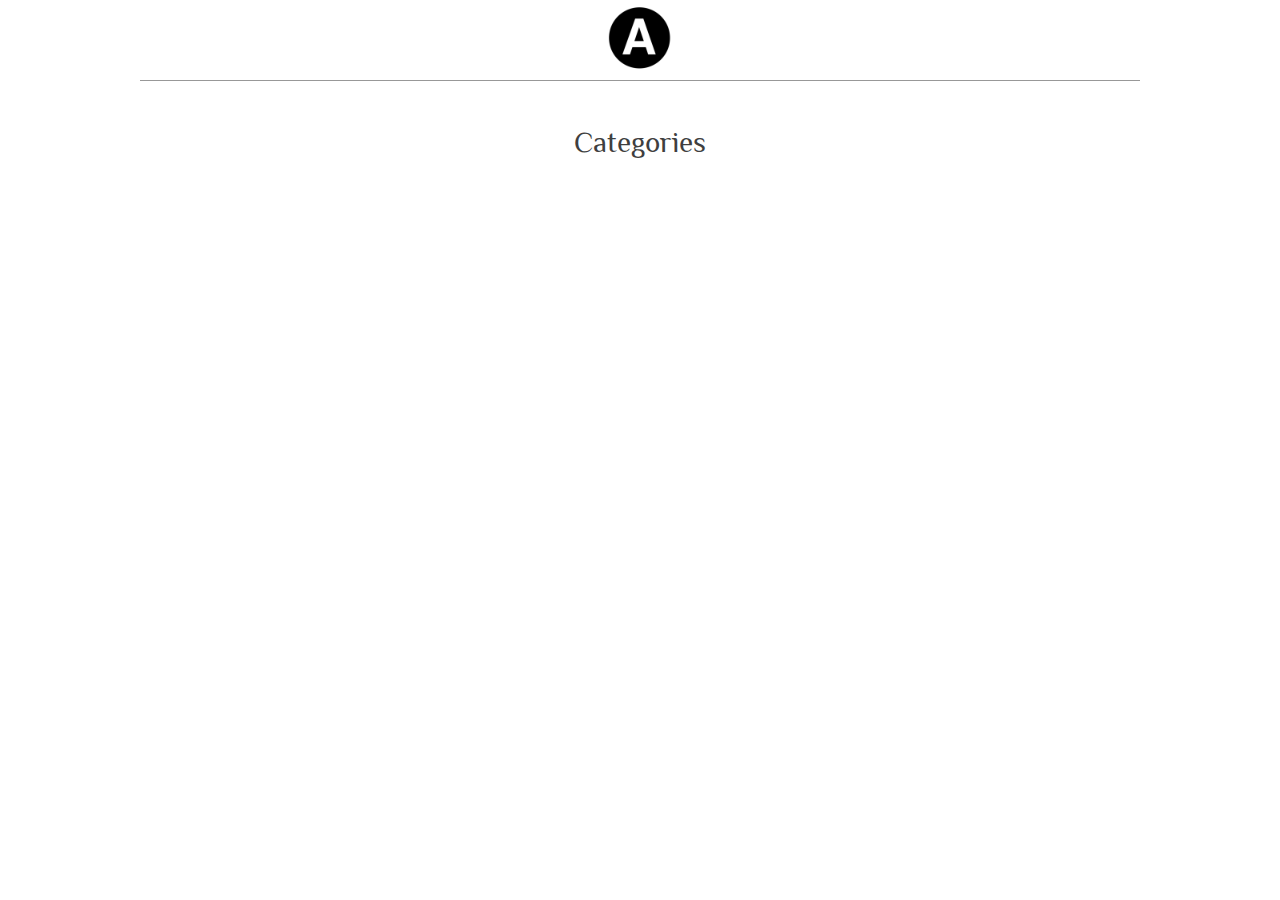
<file: categories/index.html>
<!doctype html>
<html lang="en">
  <head>    
    <title>ALEXFINN - Categories</title>
    <meta name="viewport" content="width=device-width, initial-scale=1">
    <meta content="text/html; charset=UTF-8" http-equiv="Content-Type">

    
    <link href="/css/milk.min.css" rel="stylesheet">
    <link href="/css/milk-responsive.min.css" rel="stylesheet">     
    <link href="/css/style.css" rel="stylesheet" type="text/css" media="all">
    <link href="/css/fonts.css" rel="stylesheet" type="text/css" media="all">
    <link rel="shortcut icon" href="/images/alexfinn.ico"> 
    <link rel="apple-touch-icon" href="">
    <link rel="canonical" href="http://replace-this-with-your-hugo-site.com/categories/">

    
    <link href="/rss.xml" type="application/atom+xml" rel="alternate" title="My New Hugo Site">    

  </head>
  <body>    
    <div class="navbar navbar-fixed-top">        
  <div id="navbar-inner">
          <div id="logo">
            <a href="http://ru.alexfinn.eu"><img src="/images/letter-a.png" width="100px"></img></a>
          </div>
  </div>
</div>

<div class="container">
  <div class="content">
    <div class="row-fluid">
      <div class="span12">
        <div class="posts">
      


	<section id="main">
	  <div>
	   <h1 id="title">Categories</h1>
	   <ul>
	   
	    
	   </ul>
	  </div>
	</section>
</file>
<file: css/style.css>
body {
  font-size: 16px; 
}

/* Custom container */

.container-narrow {
  margin: 0 auto;
  max-width: 700px; }

.container-narrow > hr {
  margin: 30px 0; }

.navbar .nav {
  float: right; }

figure.full img {
  width: 100%;
  max-width: 100%;
  height: auto;  
}

figure.medium
{
    width:400px;
    margin-top:30px;
    margin-bottom:30px;            
    margin-left: auto;
    margin-right: auto;    
}

figure.large
{
    width:500px;
    margin-top:30px;
    margin-bottom:30px;            
    margin-left: auto;
    margin-right: auto;    
}

figure.large img {
    width:500px; 
    height: auto;
}

figcaption
{
    font-family: "Helvetica Neue", Helvetica, Arial, "Lucida Grande", sans-serif;
    background-color: #EFEFEF;    
    font-size: 90%;        
    margin-left: 1%;
    padding-left: 4%;
    padding-right: 4%;
    text-align: justify;
    display: block;
}

footer { 
 position: relative;
 z-index: 10; 
 line-height: normal;
 margin-top: 10px; 
 font-size: 0.6em;
 text-transform: uppercase;
 font-family: 'Liberation Sans', Helvetica, sans-serif; 
 padding-top: 2em; 
 text-align: center;
}

.content h1 {
  font-family: Philosopher, serif;
  color: #3F3F3F;
  font-size: 1.8em;
  text-align: center; 
  margin-bottom: 40px;
}

#logo {
  width: 80px;
  margin: auto;
}

#logo a {
  border: none;
}

#navbar-inner {
  min-height: 40px;
  padding-left: 10px;
  padding-right: 10px;
  background-color: white;
  margin: auto;
  max-width: 980px;
  border-bottom: 1px solid #989898;
}

.container {  
  margin: 0 auto;
  max-width: 960px;
  margin-top: 5%;
}

.row-fluid .span12 ul .posts {
  margin: 0 0 10px 0;
}

.posts {
  text-align: center;
  padding-top: 5%;
}

.posts li {  
  line-height: 90%;
  list-style: none;
}
.posts li p {
  margin-bottom: 25px;
}

.posts span {
  float: right;
  text-transform: uppercase;
  font-size: 0.70em;
  color: #777777;
}

.post {
  margin: auto;
  padding-bottom: 20px;
  background: #fff;
  border-bottom: 1px solid #d5d5d5;
  max-width: 700px;
}

.post h2 {
  font-size: 25px;
  line-height: 50px;
  margin: 25px 0;
}

p {
  line-height: 25px;
  margin: 0 0 20px;
}

.post .content {
  text-align: left;
  margin-top: 3em;
  font-family: "Liberation Serif", "Palatino Linotype", Georgia, serif;
  font-size: 18px;
}

.post .content li {
  line-height: 150%;
  list-style: square;
}

.post .content ol {
  margin-bottom: 25px;
}

.post-header {
  padding: 20px 40px 20px 40px;
  text-align: center;
}

.post-header h1 {
  font-size: 1.8em;
  color: #444;
  font-family: Philosopher;
  margin-bottom: 10px;
}

.post-header a {
    color: headings-color;
    font-size: 1em;
    color: #444;
}

.post-header a:hover {
  text-decoration: none;
  border:none;
}

.post-time {
  margin-top: 3px;
  font-family: Philosopher;
}

.post-after {
  padding-left: 40px;
  margin-bottom: 12px;
}

.post-after ul {
  clearfix()
  margin: 0;
  padding-left: 0;
  list-style: none;
}

.post-after ul li {
  float: left;
  margin-right: 20px;
}

.post-after ul li a {
  display: block;
}

.tags a {
  color: #505050;
  margin-right: 12px;
  font-size: 0.6em;
  padding: 5px 8px 2px 8px;
  text-decoration: none;
  text-transform: uppercase;
  transition: 300ms background ease;
  display: inline-block;
  margin-bottom: 8px;
  border-bottom: 3px solid #fa5305;
  font-family: 'Liberation Sans', Helvetica, 'Helvetica Neue', sans-serif;
}

.tags a:hover {
  color: #fff;
  background-color: #fa5305;
  border-bottom: 3px solid #fa5305;
  text-decoration: none;
}

.one-post a, p a {
  border-bottom: 1px solid #fa5305;
  color: #505050;
  padding-bottom: 2px;
  text-decoration: none;
}

a:hover {
  text-decoration: none;
  border-bottom: 3px solid #fa5305;
}

blockquote {
  padding: 0 0 0 15px;
  margin: 0 0 20px;
  border-left: 5px solid #fa5305;
  font-family: Philosopher;
  font-size: 18px;
}

.tag-list {
  font-family: Philosopher;
  max-width: 700px;
  margin: auto;
}

.tag-list h1 {
  max-width: 300px;
  margin: auto;
  padding-bottom: 2em;
}

.one-post {
  padding-bottom: 30px;
}

#pagination {
  margin-top: 1.5em;
}

#pagination a {
  margin-top: 20px;
  padding: 7px 20px 3px 20px;
  width: 115px;
  color: #646464;
  text-transform: uppercase;
  text-decoration: none;
  font-size: 15px;
  font-family: 'Liberation Sans', Helvetica, sans-serif;
  border-bottom: 4px solid #646464;
}

#pagination a:hover {
  color: #fff;
  background-color: #646464;
  border-bottom: 4px solid #646464;
  text-decoration: none;
}

pre code {
  display: block;
  font-size: 14px;
}

.code {
  font-family: 'Liberation Mono', Monaco, Consolas;
  display: block;
}

code, pre {
    font-family: 'Liberation Mono', Monaco, Consolas;
    font-size: 14px;
}
</file>
<file: css/fonts.css>
/* Generated by Font Squirrel (http://www.fontsquirrel.com) on July 21, 2013 */
@import url(http://fonts.googleapis.com/css?family=Philosopher:400,700&subset=latin,cyrillic);
</file>
<file: css/milk.min.css>
article,aside,details,figcaption,figure,footer,header,hgroup,nav,section{display:block}audio,canvas,video{display:inline-block;*display:inline;*zoom:1}audio:not([controls]){display:none}html{font-size:100%;-webkit-text-size-adjust:100%;-ms-text-size-adjust:100%}a:focus{outline:thin dotted #333;outline:5px auto -webkit-focus-ring-color;outline-offset:-2px}a:hover,a:active{outline:0}sub,sup{position:relative;font-size:75%;line-height:0;vertical-align:baseline}sup{top:-0.5em}sub{bottom:-0.25em}img{max-width:100%;width:auto\9;height:auto;vertical-align:middle;border:0;-ms-interpolation-mode:bicubic}#map_canvas img{max-width:none}button,input,select,textarea{margin:0;font-size:100%;vertical-align:middle}button,input{*overflow:visible;line-height:normal}button::-moz-focus-inner,input::-moz-focus-inner{padding:0;border:0}button,input[type="button"],input[type="reset"],input[type="submit"]{cursor:pointer;-webkit-appearance:button}input[type="search"]{-webkit-box-sizing:content-box;-moz-box-sizing:content-box;box-sizing:content-box;-webkit-appearance:textfield}input[type="search"]::-webkit-search-decoration,input[type="search"]::-webkit-search-cancel-button{-webkit-appearance:none}textarea{overflow:auto;vertical-align:top}.clearfix{*zoom:1}.clearfix:before,.clearfix:after{display:table;content:"";line-height:0}.clearfix:after{clear:both}.hide-text{font:0/0 a;color:transparent;text-shadow:none;background-color:transparent;border:0}.input-block-level{display:block;width:100%;min-height:30px;-webkit-box-sizing:border-box;-moz-box-sizing:border-box;box-sizing:border-box}body{margin:0;font-family:"Segoe UI",Tahoma,Arial,Helvetica,sans-serif;font-size:14px;line-height:20px;color:#333;background-color:#fff}a{color:#0072c6;text-decoration:none}a:hover{color:#00467a;text-decoration:underline}.row{margin-left:-20px;*zoom:1}.row:before,.row:after{display:table;content:"";line-height:0}.row:after{clear:both}[class*="span"]{float:left;min-height:1px;margin-left:20px}.container,.navbar-static-top .container,.navbar-fixed-top .container,.navbar-fixed-bottom .container{width:940px}.span12{width:940px}.span11{width:860px}.span10{width:780px}.span9{width:700px}.span8{width:620px}.span7{width:540px}.span6{width:460px}.span5{width:380px}.span4{width:300px}.span3{width:220px}.span2{width:140px}.span1{width:60px}.offset12{margin-left:980px}.offset11{margin-left:900px}.offset10{margin-left:820px}.offset9{margin-left:740px}.offset8{margin-left:660px}.offset7{margin-left:580px}.offset6{margin-left:500px}.offset5{margin-left:420px}.offset4{margin-left:340px}.offset3{margin-left:260px}.offset2{margin-left:180px}.offset1{margin-left:100px}.row-fluid{width:100%;*zoom:1}.row-fluid:before,.row-fluid:after{display:table;content:"";line-height:0}.row-fluid:after{clear:both}.row-fluid [class*="span"]{display:block;width:100%;min-height:30px;-webkit-box-sizing:border-box;-moz-box-sizing:border-box;box-sizing:border-box;float:left;margin-left:2.127659574%;*margin-left:2.074468085%}.row-fluid [class*="span"]:first-child{margin-left:0}.row-fluid .span12{width:100%;*width:99.946808511%}.row-fluid .span11{width:91.489361702%;*width:91.436170213%}.row-fluid .span10{width:82.978723404%;*width:82.925531915%}.row-fluid .span9{width:74.468085106%;*width:74.414893617%}.row-fluid .span8{width:65.957446809%;*width:65.904255319%}.row-fluid .span7{width:57.446808511%;*width:57.393617021%}.row-fluid .span6{width:48.936170213%;*width:48.882978723%}.row-fluid .span5{width:40.425531915%;*width:40.372340426%}.row-fluid .span4{width:31.914893617%;*width:31.861702128%}.row-fluid .span3{width:23.404255319%;*width:23.35106383%}.row-fluid .span2{width:14.893617021%;*width:14.840425532%}.row-fluid .span1{width:6.382978723%;*width:6.329787234%}.row-fluid .offset12{margin-left:104.255319149%;*margin-left:104.14893617%}.row-fluid .offset12:first-child{margin-left:102.127659574%;*margin-left:102.021276596%}.row-fluid .offset11{margin-left:95.744680851%;*margin-left:95.638297872%}.row-fluid .offset11:first-child{margin-left:93.617021277%;*margin-left:93.510638298%}.row-fluid .offset10{margin-left:87.234042553%;*margin-left:87.127659574%}.row-fluid .offset10:first-child{margin-left:85.106382979%;*margin-left:85%}.row-fluid .offset9{margin-left:78.723404255%;*margin-left:78.617021277%}.row-fluid .offset9:first-child{margin-left:76.595744681%;*margin-left:76.489361702%}.row-fluid .offset8{margin-left:70.212765957%;*margin-left:70.106382979%}.row-fluid .offset8:first-child{margin-left:68.085106383%;*margin-left:67.978723404%}.row-fluid .offset7{margin-left:61.70212766%;*margin-left:61.595744681%}.row-fluid .offset7:first-child{margin-left:59.574468085%;*margin-left:59.468085106%}.row-fluid .offset6{margin-left:53.191489362%;*margin-left:53.085106383%}.row-fluid .offset6:first-child{margin-left:51.063829787%;*margin-left:50.957446809%}.row-fluid .offset5{margin-left:44.680851064%;*margin-left:44.574468085%}.row-fluid .offset5:first-child{margin-left:42.553191489%;*margin-left:42.446808511%}.row-fluid .offset4{margin-left:36.170212766%;*margin-left:36.063829787%}.row-fluid .offset4:first-child{margin-left:34.042553191%;*margin-left:33.936170213%}.row-fluid .offset3{margin-left:27.659574468%;*margin-left:27.553191489%}.row-fluid .offset3:first-child{margin-left:25.531914894%;*margin-left:25.425531915%}.row-fluid .offset2{margin-left:19.14893617%;*margin-left:19.042553191%}.row-fluid .offset2:first-child{margin-left:17.021276596%;*margin-left:16.914893617%}.row-fluid .offset1{margin-left:10.638297872%;*margin-left:10.531914894%}.row-fluid .offset1:first-child{margin-left:8.510638298%;*margin-left:8.404255319%}[class*="span"].hide,.row-fluid [class*="span"].hide{display:none}[class*="span"].pull-right,.row-fluid [class*="span"].pull-right{float:right}.container{margin-right:auto;margin-left:auto;*zoom:1}.container:before,.container:after{display:table;content:"";line-height:0}.container:after{clear:both}.container-fluid{padding-right:20px;padding-left:20px;*zoom:1}.container-fluid:before,.container-fluid:after{display:table;content:"";line-height:0}.container-fluid:after{clear:both}p{margin:0 0 10px}.lead{margin-bottom:20px;font-size:21px;font-weight:200;line-height:30px}small{font-size:85%}strong{font-weight:bold}em{font-style:italic}cite{font-style:normal}h1,h2,h3,h4,h5,h6{margin:10px 0;font-family:inherit;font-weight:normal;line-height:1;color:inherit;text-rendering:optimizelegibility}h1 small,h2 small,h3 small,h4 small,h5 small,h6 small{font-weight:normal;line-height:1;color:#999}h1{font-size:36px;line-height:40px;font-weight:100}h2{font-size:30px;line-height:40px;font-weight:100}h3{font-size:24px;line-height:40px;font-weight:100}h4{font-size:18px;line-height:20px}h5{font-size:14px;line-height:20px}h6{font-size:12px;line-height:20px}h1 small{font-size:24px}h2 small{font-size:18px}h3 small{font-size:14px}h4 small{font-size:14px}.page-header{background-color:#eee;padding:20px;padding-bottom:9px;margin:20px -19px 30px 0}.page-header.accent{background-color:#0072c6;color:white}ul{list-style:square}ul,ol{padding:0;margin:0 0 10px 25px}ul ul,ul ol,ol ol,ol ul{margin-bottom:0}li{line-height:20px}ul.unstyled,ol.unstyled{margin-left:0;list-style:none}dl{margin-bottom:20px}dt,dd{line-height:20px}dt{font-weight:bold}dd{margin-left:10px}.dl-horizontal{*zoom:1}.dl-horizontal:before,.dl-horizontal:after{display:table;content:"";line-height:0}.dl-horizontal:after{clear:both}.dl-horizontal dt{float:left;width:160px;clear:left;text-align:right;overflow:hidden;text-overflow:ellipsis;white-space:nowrap}.dl-horizontal dd{margin-left:180px}hr{margin:20px 0;border:0;border-top:1px solid #eee;border-bottom:1px solid #fff}abbr[title]{cursor:help;border-bottom:1px dotted #999}abbr.initialism{font-size:90%;text-transform:uppercase}blockquote{padding:0 0 0 15px;margin:0 0 20px;border-left:5px solid #eee}blockquote p{margin-bottom:0;font-size:16px;font-weight:300;line-height:25px}blockquote small{display:block;line-height:20px;color:#999}blockquote small:before{content:'\2014 \00A0'}blockquote.pull-right{float:right;padding-right:15px;padding-left:0;border-right:5px solid #eee;border-left:0}blockquote.pull-right p,blockquote.pull-right small{text-align:right}blockquote.pull-right small:before{content:''}blockquote.pull-right small:after{content:'\00A0 \2014'}q:before,q:after,blockquote:before,blockquote:after{content:""}address{display:block;margin-bottom:20px;font-style:normal;line-height:20px}code,pre{padding:0 3px 2px;font-family:Monaco,Menlo,"Courier New",monospace;font-size:12px;color:#333}code{padding:2px 4px;color:#333}pre{display:block;padding:9.5px;margin:0 0 10px;font-size:13px;line-height:20px;word-break:break-all;word-wrap:break-word;white-space:pre;white-space:pre-wrap;background-color:transparent;border:1px solid #ccc;border:1px solid rgba(0,0,0,0.15)}pre code{padding:0;color:inherit;background-color:transparent;border:0}.pre-scrollable{max-height:340px;overflow-y:scroll}table{max-width:100%;background-color:transparent;border-collapse:collapse;border-spacing:0}.table{width:100%;margin-bottom:20px;font-size:85%;border-bottom:1px solid #7f7f7f}.table th,.table td{padding:8px;line-height:20px;text-align:left;vertical-align:top;border-top:1px solid #ddd}.table th{font-weight:bold}.table thead th{vertical-align:bottom;text-transform:uppercase;color:#7f7f7f;border-bottom:3px solid #535353}.table caption+thead tr:first-child th,.table caption+thead tr:first-child td,.table colgroup+thead tr:first-child th,.table colgroup+thead tr:first-child td,.table thead:first-child tr:first-child th,.table thead:first-child tr:first-child td{border-top:0}.table tbody+tbody{border-top:2px solid #ddd}.table-condensed th,.table-condensed td{padding:4px 5px}.table-bordered{border:1px solid;border-collapse:separate;*border-collapse:collapse;border-left:0;border-top-color:#ddd;border-left-color:#ddd;border-right-color:#ddd}.table-bordered th,.table-bordered td{border-left:1px solid #ddd}.table-bordered caption+thead tr:first-child th,.table-bordered caption+tbody tr:first-child th,.table-bordered caption+tbody tr:first-child td,.table-bordered colgroup+thead tr:first-child th,.table-bordered colgroup+tbody tr:first-child th,.table-bordered colgroup+tbody tr:first-child td,.table-bordered thead:first-child tr:first-child th,.table-bordered tbody:first-child tr:first-child th,.table-bordered tbody:first-child tr:first-child td{border-top:0}.table-striped tbody tr:nth-child(odd) td,.table-striped tbody tr:nth-child(odd) th{background-color:#f9f9f9}.table-hover tbody tr:hover td,.table-hover tbody tr:hover th{background-color:#f5f5f5}table [class*=span],.row-fluid table [class*=span]{display:table-cell;float:none;margin-left:0}.table .span1{float:none;width:44px;margin-left:0}.table .span2{float:none;width:124px;margin-left:0}.table .span3{float:none;width:204px;margin-left:0}.table .span4{float:none;width:284px;margin-left:0}.table .span5{float:none;width:364px;margin-left:0}.table .span6{float:none;width:444px;margin-left:0}.table .span7{float:none;width:524px;margin-left:0}.table .span8{float:none;width:604px;margin-left:0}.table .span9{float:none;width:684px;margin-left:0}.table .span10{float:none;width:764px;margin-left:0}.table .span11{float:none;width:844px;margin-left:0}.table .span12{float:none;width:924px;margin-left:0}.table .span13{float:none;width:1004px;margin-left:0}.table .span14{float:none;width:1084px;margin-left:0}.table .span15{float:none;width:1164px;margin-left:0}.table .span16{float:none;width:1244px;margin-left:0}.table .span17{float:none;width:1324px;margin-left:0}.table .span18{float:none;width:1404px;margin-left:0}.table .span19{float:none;width:1484px;margin-left:0}.table .span20{float:none;width:1564px;margin-left:0}.table .span21{float:none;width:1644px;margin-left:0}.table .span22{float:none;width:1724px;margin-left:0}.table .span23{float:none;width:1804px;margin-left:0}.table .span24{float:none;width:1884px;margin-left:0}form{margin:0 0 20px}fieldset{padding:0;margin:0;border:0}legend{display:block;width:100%;padding:0;margin-bottom:10px;font-size:21px;line-height:40px;color:#000;border:0;font-weight:100}legend small{font-size:15px;color:#999}label,input,button,select,textarea{font-size:14px;font-weight:normal;line-height:20px}input,button,select,textarea{font-family:"Segoe UI",Tahoma,Arial,Helvetica,sans-serif}label{display:block;margin-bottom:5px}select,textarea,input[type="text"],input[type="password"],input[type="datetime"],input[type="datetime-local"],input[type="date"],input[type="month"],input[type="time"],input[type="week"],input[type="number"],input[type="email"],input[type="url"],input[type="search"],input[type="tel"],input[type="color"],.uneditable-input{display:inline-block;height:20px;padding:4px 8px;margin-bottom:9px;font-size:14px;line-height:20px;color:#555}input,textarea,.uneditable-input{width:202px}textarea{height:auto}textarea,input[type="text"],input[type="password"],input[type="datetime"],input[type="datetime-local"],input[type="date"],input[type="month"],input[type="time"],input[type="week"],input[type="number"],input[type="email"],input[type="url"],input[type="search"],input[type="tel"],input[type="color"],.uneditable-input{background-color:#fff;border:1px solid #ccc;-webkit-transition:border linear .2s;-moz-transition:border linear .2s;-o-transition:border linear .2s;transition:border linear .2s}textarea:hover,input[type="text"]:hover,input[type="password"]:hover,input[type="datetime"]:hover,input[type="datetime-local"]:hover,input[type="date"]:hover,input[type="month"]:hover,input[type="time"]:hover,input[type="week"]:hover,input[type="number"]:hover,input[type="email"]:hover,input[type="url"]:hover,input[type="search"]:hover,input[type="tel"]:hover,input[type="color"]:hover,.uneditable-input:hover{border-color:#8f8f8f}textarea:focus,input[type="text"]:focus,input[type="password"]:focus,input[type="datetime"]:focus,input[type="datetime-local"]:focus,input[type="date"]:focus,input[type="month"]:focus,input[type="time"]:focus,input[type="week"]:focus,input[type="number"]:focus,input[type="email"]:focus,input[type="url"]:focus,input[type="search"]:focus,input[type="tel"]:focus,input[type="color"]:focus,.uneditable-input:focus{border-color:#5c5c5c;outline:0;outline:thin dotted \9}input[type="radio"],input[type="checkbox"]{margin:4px 0 0;*margin-top:0;margin-top:1px \9;line-height:normal;cursor:pointer}input[type="file"],input[type="image"],input[type="submit"],input[type="reset"],input[type="button"],input[type="radio"],input[type="checkbox"]{width:auto}select,input[type="file"]{height:30px;*margin-top:4px;line-height:30px}select{width:220px;border:1px solid #ccc;background-color:#fff;padding:0 0 0 8px}select[multiple],select[size]{height:auto;padding:0}select:hover{border-color:#8f8f8f}select:focus{border-color:#5c5c5c;outline:thin dotted #333;outline:5px auto -webkit-focus-ring-color;outline-offset:-2px}input[type="file"]:focus,input[type="radio"]:focus,input[type="checkbox"]:focus{outline:thin dotted #333;outline:5px auto -webkit-focus-ring-color;outline-offset:-2px}.uneditable-input,.uneditable-textarea{color:#999;background-color:#fcfcfc;border-color:#ccc;cursor:not-allowed}.uneditable-input:hover,.uneditable-textarea:hover,.uneditable-input:focus,.uneditable-textarea:focus{border-color:#ccc}.uneditable-input{overflow:hidden;white-space:nowrap}.uneditable-textarea{width:auto;height:auto}input:-moz-placeholder,textarea:-moz-placeholder{color:#999}input:-ms-input-placeholder,textarea:-ms-input-placeholder{color:#999}input::-webkit-input-placeholder,textarea::-webkit-input-placeholder{color:#999}.radio,.checkbox{min-height:18px;padding-left:18px}.radio input[type="radio"],.checkbox input[type="checkbox"]{float:left;margin-left:-18px}.radio.custom input[type="radio"],.checkbox.custom input[type="checkbox"]{opacity:0}.radio.custom span.radio-label,.checkbox.custom span.checkbox-label{background-image:url(../images/controls.png),url(../images/controls.png),url(../images/controls.png);background-repeat:no-repeat;padding-left:21px;margin-left:-21px}.checkbox.custom input[type="checkbox"]+span.checkbox-label{background-position:left -37px}.checkbox.custom input[type="checkbox"]:checked+span.checkbox-label{background-position:left 39px,left -113px,left -37px}.checkbox.custom input[type="checkbox"][disabled]+span.checkbox-label{background-position:left -75px}.checkbox.custom input[type="checkbox"][disabled]:checked+span.checkbox-label{background-position:left 39px,left -132px,left -75px}.radio.custom input[type="radio"]+span.radio-label{background-position:left -227px}.radio.custom input[type="radio"]:checked+span.radio-label{background-position:left 39px,left -303px,left -227px}.radio.custom input[type="radio"][disabled]+span.radio-label{background-position:left -265px}.radio.custom input[type="radio"][disabled]:checked+span.radio-label{background-position:left 39px,left -322px,left -265px}.controls>.radio:first-child,.controls>.checkbox:first-child{padding-top:5px}.radio.inline,.checkbox.inline{display:inline-block;padding-top:5px;margin-bottom:0;vertical-align:middle}.radio.inline+.radio.inline,.checkbox.inline+.checkbox.inline{margin-left:10px}.input-mini{width:60px}.input-small{width:90px}.input-medium{width:150px}.input-large{width:210px}.input-xlarge{width:270px}.input-xxlarge{width:530px}input[class*="span"],select[class*="span"],textarea[class*="span"],.uneditable-input[class*="span"],.row-fluid input[class*="span"],.row-fluid select[class*="span"],.row-fluid textarea[class*="span"],.row-fluid .uneditable-input[class*="span"]{float:none;margin-left:0}.input-append input[class*="span"],.input-append .uneditable-input[class*="span"],.row-fluid input[class*="span"],.row-fluid select[class*="span"],.row-fluid textarea[class*="span"],.row-fluid .uneditable-input[class*="span"],.row-fluid .input-append [class*="span"]{display:inline-block}input,textarea,.uneditable-input{margin-left:0}.controls-row [class*="span"]+[class*="span"]{margin-left:20px}input.span12, textarea.span12, .uneditable-input.span12{width:922px}select.span12, select.span12{width:930px;-webkit-box-sizing:content-box;-moz-box-sizing:content-box;box-sizing:content-box}input.span11, textarea.span11, .uneditable-input.span11{width:842px}select.span11, select.span11{width:850px;-webkit-box-sizing:content-box;-moz-box-sizing:content-box;box-sizing:content-box}input.span10, textarea.span10, .uneditable-input.span10{width:762px}select.span10, select.span10{width:770px;-webkit-box-sizing:content-box;-moz-box-sizing:content-box;box-sizing:content-box}input.span9, textarea.span9, .uneditable-input.span9{width:682px}select.span9, select.span9{width:690px;-webkit-box-sizing:content-box;-moz-box-sizing:content-box;box-sizing:content-box}input.span8, textarea.span8, .uneditable-input.span8{width:602px}select.span8, select.span8{width:610px;-webkit-box-sizing:content-box;-moz-box-sizing:content-box;box-sizing:content-box}input.span7, textarea.span7, .uneditable-input.span7{width:522px}select.span7, select.span7{width:530px;-webkit-box-sizing:content-box;-moz-box-sizing:content-box;box-sizing:content-box}input.span6, textarea.span6, .uneditable-input.span6{width:442px}select.span6, select.span6{width:450px;-webkit-box-sizing:content-box;-moz-box-sizing:content-box;box-sizing:content-box}input.span5, textarea.span5, .uneditable-input.span5{width:362px}select.span5, select.span5{width:370px;-webkit-box-sizing:content-box;-moz-box-sizing:content-box;box-sizing:content-box}input.span4, textarea.span4, .uneditable-input.span4{width:282px}select.span4, select.span4{width:290px;-webkit-box-sizing:content-box;-moz-box-sizing:content-box;box-sizing:content-box}input.span3, textarea.span3, .uneditable-input.span3{width:202px}select.span3, select.span3{width:210px;-webkit-box-sizing:content-box;-moz-box-sizing:content-box;box-sizing:content-box}input.span2, textarea.span2, .uneditable-input.span2{width:122px}select.span2, select.span2{width:130px;-webkit-box-sizing:content-box;-moz-box-sizing:content-box;box-sizing:content-box}input.span1, textarea.span1, .uneditable-input.span1{width:42px}select.span1, select.span1{width:50px;-webkit-box-sizing:content-box;-moz-box-sizing:content-box;box-sizing:content-box}.controls-row{*zoom:1}.controls-row:before,.controls-row:after{display:table;content:"";line-height:0}.controls-row:after{clear:both}.controls-row [class*="span"]{float:left}input[disabled],select[disabled],textarea[disabled],input[readonly],select[readonly],textarea[readonly]{cursor:not-allowed;background-color:#eee}input[disabled]:hover,select[disabled]:hover,textarea[disabled]:hover,input[readonly]:hover,select[readonly]:hover,textarea[readonly]:hover,input[disabled]:focus,select[disabled]:focus,textarea[disabled]:focus,input[readonly]:focus,select[readonly]:focus,textarea[readonly]:focus{border-color:#ccc}input[type="radio"][disabled],input[type="checkbox"][disabled],input[type="radio"][readonly],input[type="checkbox"][readonly]{background-color:transparent}.control-group.warning>label,.control-group.warning .help-block,.control-group.warning .help-inline{color:#c09853}.control-group.warning .checkbox,.control-group.warning .radio,.control-group.warning input,.control-group.warning select,.control-group.warning textarea{color:#c09853}.control-group.warning input,.control-group.warning select,.control-group.warning textarea{border-color:#c09853}.control-group.warning input:focus,.control-group.warning select:focus,.control-group.warning textarea:focus{border-color:#a47e3c}.control-group.warning .input-append .add-on{color:#c09853;border-color:#c09853}.control-group.error>label,.control-group.error .help-block,.control-group.error .help-inline{color:#b94a48}.control-group.error .checkbox,.control-group.error .radio,.control-group.error input,.control-group.error select,.control-group.error textarea{color:#b94a48}.control-group.error input,.control-group.error select,.control-group.error textarea{border-color:#b94a48}.control-group.error input:focus,.control-group.error select:focus,.control-group.error textarea:focus{border-color:#953b39}.control-group.error .input-append .add-on{color:#b94a48;border-color:#b94a48}.control-group.success>label,.control-group.success .help-block,.control-group.success .help-inline{color:#468847}.control-group.success .checkbox,.control-group.success .radio,.control-group.success input,.control-group.success select,.control-group.success textarea{color:#468847}.control-group.success input,.control-group.success select,.control-group.success textarea{border-color:#468847}.control-group.success input:focus,.control-group.success select:focus,.control-group.success textarea:focus{border-color:#356635}.control-group.success .input-append .add-on{color:#468847;border-color:#468847}.control-group.info>label,.control-group.info .help-block,.control-group.info .help-inline{color:#3a87ad}.control-group.info .checkbox,.control-group.info .radio,.control-group.info input,.control-group.info select,.control-group.info textarea{color:#3a87ad}.control-group.info input,.control-group.info select,.control-group.info textarea{border-color:#3a87ad}.control-group.info input:focus,.control-group.info select:focus,.control-group.info textarea:focus{border-color:#2d6987}.control-group.info .input-append .add-on{color:#3a87ad;border-color:#3a87ad}input:focus:required:invalid,textarea:focus:required:invalid,select:focus:required:invalid{color:#b94a48;border-color:#ee5f5b}input:focus:required:invalid:focus,textarea:focus:required:invalid:focus,select:focus:required:invalid:focus{border-color:#e9322d}.form-actions{padding:19px 20px 20px;margin-top:20px;margin-bottom:20px;background-color:#f5f5f5;border-top:1px solid #e5e5e5;*zoom:1}.form-actions:before,.form-actions:after{display:table;content:"";line-height:0}.form-actions:after{clear:both}.help-block,.help-inline{color:gray}.help-block{display:block;margin-bottom:10px}.help-inline{display:inline-block;*display:inline;*zoom:1;vertical-align:middle;padding-left:5px}.input-append{margin-bottom:5px;font-size:0;white-space:nowrap}.input-append input,.input-append select,.input-append .uneditable-input{position:relative;margin-bottom:0;*margin-left:0;font-size:14px;vertical-align:top}.input-append input:focus,.input-append select:focus,.input-append .uneditable-input:focus{z-index:2}.input-append input:hover+.add-on,.input-append select:hover+.add-on,.input-append .uneditable-input:hover+.add-on{border-color:#8f8f8f}.input-append input:focus+.add-on,.input-append select:focus+.add-on,.input-append .uneditable-input:focus+.add-on{border-color:#5c5c5c}.input-append .add-on{display:inline-block;width:auto;height:20px;min-width:16px;padding:4px 5px;font-size:14px;font-weight:normal;line-height:20px;text-align:center;border:1px solid #ccc;-webkit-transition:border linear .2s;-moz-transition:border linear .2s;-o-transition:border linear .2s;transition:border linear .2s}.input-append .add-on,.input-append .btn{vertical-align:top}.input-append .active{background-color:#a9dba9;border-color:#46a546}.input-append input,.input-append select,.input-append .uneditable-input{border-right:0 none}.input-append .add-on{background-color:#fff}.input-append .add-on,.input-append .btn{margin-left:-1px}.form-inline input,.form-horizontal input,.form-inline textarea,.form-horizontal textarea,.form-inline select,.form-horizontal select,.form-inline .help-inline,.form-horizontal .help-inline,.form-inline .uneditable-input,.form-horizontal .uneditable-input,.form-inline .input-append,.form-horizontal .input-append{display:inline-block;*display:inline;*zoom:1;margin-bottom:0;vertical-align:middle}.form-inline .hide,.form-horizontal .hide{display:none}.form-inline label,.form-inline .btn-group{display:inline-block}.form-inline .input-append{margin-bottom:0}.form-inline .radio,.form-inline .checkbox{padding-left:0;margin-bottom:0;vertical-align:middle}.form-inline .radio input[type="radio"],.form-inline .checkbox input[type="checkbox"]{float:left;margin-right:3px;margin-left:0}.control-group{margin-bottom:10px}legend+.control-group{margin-top:20px;-webkit-margin-top-collapse:separate}.form-horizontal .control-group{margin-bottom:20px;*zoom:1}.form-horizontal .control-group:before,.form-horizontal .control-group:after{display:table;content:"";line-height:0}.form-horizontal .control-group:after{clear:both}.form-horizontal .control-label{float:left;width:160px;padding-top:5px;text-align:right}.form-horizontal .controls{*display:inline-block;*padding-left:20px;margin-left:180px;*margin-left:0}.form-horizontal .controls:first-child{*padding-left:180px}.form-horizontal .help-block{margin-bottom:0}.form-horizontal input+.help-block,.form-horizontal select+.help-block,.form-horizontal textarea+.help-block{margin-top:10px}.form-horizontal .form-actions{padding-left:180px}.btn{display:inline-block;*display:inline;*zoom:1;padding:3px 12px 7px;margin-bottom:0;-webkit-box-sizing:border-box;-moz-box-sizing:border-box;box-sizing:border-box;height:2.142em;font-family:"Segoe UI",Tahoma,Arial,Helvetica,sans-serif;font-size:14px;min-width:6em;line-height:20px;*line-height:20px;text-align:center;vertical-align:middle;cursor:pointer;color:#222;background-color:#ccc;*background-color:#bfbfbf;filter:progid:DXImageTransform.Microsoft.gradient(enabled = false);border:0 none;*border:0;*margin-left:.3em}.btn:hover,.btn:active,.btn.active,.btn.disabled,.btn[disabled]{color:#222;background-color:#d9d9d9;*background-color:#ccc}.btn:active,.btn.active{background-color:silver \9}.btn:first-child{*margin-left:0}.btn:hover{color:#222;text-decoration:none;background-color:#d9d9d9;*background-color:#ccc}.btn:focus{outline:thin dotted #333;outline:5px auto -webkit-focus-ring-color;outline-offset:-2px}.btn.active,.btn:active{background-color:silver;background-color:#b3b3b3 \9;background-image:none;outline:0}.btn.disabled,.btn[disabled]{cursor:default;background-color:#e6e6e6;background-image:none;opacity:0.65;filter:alpha(opacity=65)}.btn [class^="icon-"],.btn [class*=" icon-"]{vertical-align:middle;margin-top:-2px;margin-right:4px}.btn-large{padding:8px 20px 14px;font-size:20px;line-height:20px;font-weight:100}.btn-small{padding:3px 9px 5px;font-size:12px;line-height:18px}.btn-small [class^="icon-"]{margin-top:0}.btn-mini{padding:2px 6px 5px;font-size:11px;line-height:17px}.btn-block{display:block;width:100%;padding-left:0;padding-right:0}.btn-block+.btn-block{margin-top:5px}input[type="submit"].btn-block,input[type="reset"].btn-block,input[type="button"].btn-block,button.btn-block{width:100%}.btn-primary.active,.btn-warning.active,.btn-danger.active,.btn-success.active,.btn-info.active,.btn-inverse.active{color:#fff}.btn-primary{color:#fff;background-color:#0072c6;*background-color:#0063ad;filter:progid:DXImageTransform.Microsoft.gradient(enabled = false)}.btn-primary:hover,.btn-primary:active,.btn-primary.active,.btn-primary.disabled,.btn-primary[disabled]{color:#fff;background-color:#3d94d4;*background-color:#2d88cb}.btn-primary:active,.btn-primary.active{background-color:#287ab6 \9}.btn-warning{color:#fff;background-color:#ff8f32;*background-color:#ff8118;filter:progid:DXImageTransform.Microsoft.gradient(enabled = false)}.btn-warning:hover,.btn-warning:active,.btn-warning.active,.btn-warning.disabled,.btn-warning[disabled]{color:#fff;background-color:#ff9d4c;*background-color:#ff8f32}.btn-warning:active,.btn-warning.active{background-color:#ff8119 \9}.btn-danger{color:#fff;background-color:#bd362f;*background-color:#a9302a;filter:progid:DXImageTransform.Microsoft.gradient(enabled = false)}.btn-danger:hover,.btn-danger:active,.btn-danger.active,.btn-danger.disabled,.btn-danger[disabled]{color:#fff;background-color:#ce3f38;*background-color:#bd362f}.btn-danger:active,.btn-danger.active{background-color:#a9302a \9}.btn-success{color:#fff;background-color:#51a351;*background-color:#499249;filter:progid:DXImageTransform.Microsoft.gradient(enabled = false)}.btn-success:hover,.btn-success:active,.btn-success.active,.btn-success.disabled,.btn-success[disabled]{color:#fff;background-color:#62c462;*background-color:#4fbd4f}.btn-success:active,.btn-success.active{background-color:#42b142 \9}.btn-info{color:#fff;background-color:#2f96b4;*background-color:#2a85a0;filter:progid:DXImageTransform.Microsoft.gradient(enabled = false)}.btn-info:hover,.btn-info:active,.btn-info.active,.btn-info.disabled,.btn-info[disabled]{color:#fff;background-color:#5bc0de;*background-color:#46b8da}.btn-info:active,.btn-info.active{background-color:#31b0d5 \9}.btn-inverse{color:#fff;background-color:#444;*background-color:#373737;filter:progid:DXImageTransform.Microsoft.gradient(enabled = false)}.btn-inverse:hover,.btn-inverse:active,.btn-inverse.active,.btn-inverse.disabled,.btn-inverse[disabled]{color:#fff;background-color:#222;*background-color:#151515}.btn-inverse:active,.btn-inverse.active{background-color:#080808 \9}button.btn,input[type="submit"].btn{*padding-top:3px;*padding-bottom:3px}button.btn::-moz-focus-inner,input[type="submit"].btn::-moz-focus-inner{padding:0;border:0}button.btn.btn-large,input[type="submit"].btn.btn-large{*padding-top:7px;*padding-bottom:7px}button.btn.btn-small,input[type="submit"].btn.btn-small{*padding-top:3px;*padding-bottom:3px}button.btn.btn-mini,input[type="submit"].btn.btn-mini{*padding-top:1px;*padding-bottom:1px}.btn-link,.btn-link:active,.btn-link[disabled]{background-color:transparent;background-image:none;min-width:0;padding:0;height:auto}.btn-link{border-color:transparent;cursor:pointer;color:#0072c6}.btn-link:hover{color:#00467a;text-decoration:underline;background-color:transparent}.btn-link[disabled]:hover{color:#333;text-decoration:none}[class*=btn-striped]{border-style:solid;border-width:0}.btn-striped{border-color:#0072c6;border-left-width:4px}.btn-striped-bottom{border-color:#0072c6;border-bottom-width:3px}.btn-striped:hover,.btn-striped-bottom:hover{border-color:#3d94d4}.btn-striped-gray{border-color:#999;border-left-width:4px}.btn-striped-gray-bottom{border-color:#999;border-bottom-width:3px}.btn-striped-gray:hover,.btn-striped-gray-bottom:hover{border-color:#3d94d4}.btn-striped-pink{border-color:#dc4fad;border-left-width:4px}.btn-striped-pink-bottom{border-color:#dc4fad;border-bottom-width:3px}.btn-striped-pink:hover,.btn-striped-pink-bottom:hover{border-color:#e479c1}.btn-striped-dark-red{border-color:#ac193d;border-left-width:4px}.btn-striped-dark-red-bottom{border-color:#ac193d;border-bottom-width:3px}.btn-striped-dark-red:hover,.btn-striped-dark-red-bottom:hover{border-color:#c0506b}.btn-striped-dark-orange{border-color:#d24726;border-left-width:4px}.btn-striped-dark-orange-bottom{border-color:#d24726;border-bottom-width:3px}.btn-striped-dark-orange:hover,.btn-striped-dark-orange-bottom:hover{border-color:#dd735a}.btn-striped-orange{border-color:#ff8f32;border-left-width:4px}.btn-striped-orange-bottom{border-color:#ff8f32;border-bottom-width:3px}.btn-striped-orange:hover,.btn-striped-orange-bottom:hover{border-color:#ffaa63}.btn-striped-light-green{border-color:#82ba00;border-left-width:4px}.btn-striped-light-green-bottom{border-color:#82ba00;border-bottom-width:3px}.btn-striped-light-green:hover,.btn-striped-light-green-bottom:hover{border-color:#a1cb55}.btn-striped-green{border-color:#008a17;border-left-width:4px}.btn-striped-green-bottom{border-color:#008a17;border-bottom-width:3px}.btn-striped-green:hover,.btn-striped-green-bottom:hover{border-color:#3da64e}.btn-striped-light-teal{border-color:#03b3b2;border-left-width:4px}.btn-striped-light-teal-bottom{border-color:#03b3b2;border-bottom-width:3px}.btn-striped-light-teal:hover,.btn-striped-light-teal-bottom:hover{border-color:#3dbebe}.btn-striped-teal{border-color:#008299;border-left-width:4px}.btn-striped-teal-bottom{border-color:#008299;border-bottom-width:3px}.btn-striped-teal:hover,.btn-striped-teal-bottom:hover{border-color:#3da0b1}.btn-striped-light-blue{border-color:#5db2ff;border-left-width:4px}.btn-striped-light-blue-bottom{border-color:#5db2ff;border-bottom-width:3px}.btn-striped-light-blue:hover,.btn-striped-light-blue-bottom:hover{border-color:#84c4ff}.btn-striped-blue{border-color:#0072c6;border-left-width:4px}.btn-striped-blue-bottom{border-color:#0072c6;border-bottom-width:3px}.btn-striped-blue:hover,.btn-striped-blue-bottom:hover{border-color:#3d94d4}.btn-striped-dark-purple{border-color:#4617b4;border-left-width:4px}.btn-striped-dark-purple-bottom{border-color:#4617b4;border-bottom-width:3px}.btn-striped-dark-purple:hover,.btn-striped-dark-purple-bottom:hover{border-color:#724ec4}.btn-striped-purple{border-color:#8c0095;border-left-width:4px}.btn-striped-purple-bottom{border-color:#8c0095;border-bottom-width:3px}.btn-striped-purple:hover,.btn-striped-purple-bottom:hover{border-color:#a83dae}[class^="icon-"],[class*=" icon-"]{display:inline-block;*margin-right:.3em;vertical-align:text-top;background-repeat:no-repeat;margin-top:1px}[class^="icon-16"],[class*=" icon-16"]{width:16px;height:16px;line-height:16px;background-image:url("../images/syncfusion-16b-icons.png");background-position:0 0}[class^="icon-24"],[class*=" icon-24"]{width:24px;height:24px;line-height:24px;background-image:url("../images/syncfusion-24b-icons.png");background-position:0 0}.icon-white[class^="icon-16"],.nav-tabs>.active>a>[class^="icon-"][class^="icon-16"],.nav-tabs>.active>a>[class*=" icon-"][class^="icon-16"],.nav-pills>.active>a>[class^="icon-"][class^="icon-16"],.nav-pills>.active>a>[class*=" icon-"][class^="icon-16"],.nav-list>.active>a>[class^="icon-"][class^="icon-16"],.nav-list>.active>a>[class*=" icon-"][class^="icon-16"],.navbar .nav>li>a>[class^="icon-"][class^="icon-16"],.navbar .nav>li>a>[class*=" icon-"][class^="icon-16"],.navbar-inverse .nav>li>a>[class^="icon-"][class^="icon-16"],.navbar-inverse .nav>li>a>[class*=" icon-"][class^="icon-16"],.dropdown-menu>li>a:hover>[class^="icon-"][class^="icon-16"],.dropdown-menu>li>a:hover>[class*=" icon-"][class^="icon-16"],.dropdown-menu>.active>a>[class^="icon-"][class^="icon-16"],.dropdown-menu>.active>a>[class*=" icon-"][class^="icon-16"],.icon-white[class*=" icon-16"],.nav-tabs>.active>a>[class^="icon-"][class*=" icon-16"],.nav-tabs>.active>a>[class*=" icon-"][class*=" icon-16"],.nav-pills>.active>a>[class^="icon-"][class*=" icon-16"],.nav-pills>.active>a>[class*=" icon-"][class*=" icon-16"],.nav-list>.active>a>[class^="icon-"][class*=" icon-16"],.nav-list>.active>a>[class*=" icon-"][class*=" icon-16"],.navbar .nav>li>a>[class^="icon-"][class*=" icon-16"],.navbar .nav>li>a>[class*=" icon-"][class*=" icon-16"],.navbar-inverse .nav>li>a>[class^="icon-"][class*=" icon-16"],.navbar-inverse .nav>li>a>[class*=" icon-"][class*=" icon-16"],.dropdown-menu>li>a:hover>[class^="icon-"][class*=" icon-16"],.dropdown-menu>li>a:hover>[class*=" icon-"][class*=" icon-16"],.dropdown-menu>.active>a>[class^="icon-"][class*=" icon-16"],.dropdown-menu>.active>a>[class*=" icon-"][class*=" icon-16"]{background-image:url("../images/syncfusion-16w-icons.png")}.icon-white[class^="icon-24"],.nav-tabs>.active>a>[class^="icon-"][class^="icon-24"],.nav-tabs>.active>a>[class*=" icon-"][class^="icon-24"],.nav-pills>.active>a>[class^="icon-"][class^="icon-24"],.nav-pills>.active>a>[class*=" icon-"][class^="icon-24"],.nav-list>.active>a>[class^="icon-"][class^="icon-24"],.nav-list>.active>a>[class*=" icon-"][class^="icon-24"],.navbar .nav>li>a>[class^="icon-"][class^="icon-24"],.navbar .nav>li>a>[class*=" icon-"][class^="icon-24"],.navbar-inverse .nav>li>a>[class^="icon-"][class^="icon-24"],.navbar-inverse .nav>li>a>[class*=" icon-"][class^="icon-24"],.dropdown-menu>li>a:hover>[class^="icon-"][class^="icon-24"],.dropdown-menu>li>a:hover>[class*=" icon-"][class^="icon-24"],.dropdown-menu>.active>a>[class^="icon-"][class^="icon-24"],.dropdown-menu>.active>a>[class*=" icon-"][class^="icon-24"],.icon-white[class*=" icon-24"],.nav-tabs>.active>a>[class^="icon-"][class*=" icon-24"],.nav-tabs>.active>a>[class*=" icon-"][class*=" icon-24"],.nav-pills>.active>a>[class^="icon-"][class*=" icon-24"],.nav-pills>.active>a>[class*=" icon-"][class*=" icon-24"],.nav-list>.active>a>[class^="icon-"][class*=" icon-24"],.nav-list>.active>a>[class*=" icon-"][class*=" icon-24"],.navbar .nav>li>a>[class^="icon-"][class*=" icon-24"],.navbar .nav>li>a>[class*=" icon-"][class*=" icon-24"],.navbar-inverse .nav>li>a>[class^="icon-"][class*=" icon-24"],.navbar-inverse .nav>li>a>[class*=" icon-"][class*=" icon-24"],.dropdown-menu>li>a:hover>[class^="icon-"][class*=" icon-24"],.dropdown-menu>li>a:hover>[class*=" icon-"][class*=" icon-24"],.dropdown-menu>.active>a>[class^="icon-"][class*=" icon-24"],.dropdown-menu>.active>a>[class*=" icon-"][class*=" icon-24"]{background-image:url("../images/syncfusion-24w-icons.png")}.icon-gray[class^="icon-16"],.icon-gray[class*=" icon-16"]{background-image:url("../images/syncfusion-16g-icons.png")}.icon-gray[class^="icon-24"],.icon-gray[class*=" icon-24"]{background-image:url("../images/syncfusion-24g-icons.png")}.icon-16-Add{background-position:0 0}.icon-16-Delete{background-position:-26px 0}.icon-16-ArrowHead-Up{background-position:-52px 0}.icon-16-ArrowHead-Down{background-position:-78px 0}.icon-16-ArrowHead-Left{background-position:-104px 0}.icon-16-ArrowHead-Right{background-position:-130px 0}.icon-16-Navigation-Up{background-position:-156px 0}.icon-16-Navigation-Down{background-position:-182px 0}.icon-16-Navigation-Left{background-position:-208px 0}.icon-16-Navigation-Right{background-position:-234px 0}.icon-16-Download{background-position:-260px 0}.icon-16-Upload{background-position:-286px 0}.icon-16-Cut{background-position:-312px 0}.icon-16-Copy{background-position:-338px 0}.icon-16-Paste{background-position:-364px 0}.icon-16-Search{background-position:-390px 0}.icon-16-Print{background-position:-416px 0}.icon-16-Favorite{background-position:-442px 0}.icon-16-Bookmark{background-position:-468px 0}.icon-16-Calendar{background-position:-494px 0}.icon-16-Message{background-position:-520px 0}.icon-24-Add{background-position:0 0}.icon-24-Delete{background-position:-34px 0}.icon-24-ArrowHead-Up{background-position:-68px 0}.icon-24-ArrowHead-Down{background-position:-102px 0}.icon-24-ArrowHead-Left{background-position:-136px 0}.icon-24-ArrowHead-Right{background-position:-170px 0}.icon-24-Navigation-Up{background-position:-204px 0}.icon-24-Navigation-Down{background-position:-238px 0}.icon-24-Navigation-Left{background-position:-272px 0}.icon-24-Navigation-Right{background-position:-306px 0}.icon-24-Download{background-position:-340px 0}.icon-24-Upload{background-position:-374px 0}.icon-24-Cut{background-position:-408px 0}.icon-24-Copy{background-position:-442px 0}.icon-24-Paste{background-position:-476px 0}.icon-24-Search{background-position:-510px 0}.icon-24-Print{background-position:-544px 0}.icon-24-Favorite{background-position:-578px 0}.icon-24-Bookmark{background-position:-612px 0}.icon-24-Calendar{background-position:-646px 0}.icon-24-Message{background-position:-680px 0}.dropup,.dropdown{position:relative}.dropdown-toggle{*margin-bottom:-3px}.dropdown-toggle:active,.open .dropdown-toggle{outline:0}.caret{display:inline-block;width:0;height:0;vertical-align:top;border-top:4px solid #000;border-right:4px solid transparent;border-left:4px solid transparent;content:""}.dropdown .caret{margin-top:8px;margin-left:2px}.dropdown-menu{position:absolute;top:100%;left:0;z-index:1000;display:none;float:left;min-width:160px;padding:5px 0;margin:0;list-style:none;background-color:#fff;border:2px solid #000;*border-right-width:2px;*border-bottom-width:2px;-webkit-background-clip:padding-box;-moz-background-clip:padding;background-clip:padding-box}.dropdown-menu.pull-right{right:0;left:auto}.dropdown-menu .divider{*width:100%;height:1px;margin:9px 0;*margin:-5px 0 5px;overflow:hidden;background-color:#e5e5e5;border-bottom:1px solid #fff}.dropdown-menu a{display:block;padding:0 15px 2px;clear:both;font-weight:normal;line-height:26px;color:#333;white-space:nowrap}.dropdown-menu li>a:hover,.dropdown-menu li>a:focus,.dropdown-submenu:hover>a{text-decoration:none;color:#333;background-color:#f5f5f5}.dropdown-menu .active>a,.dropdown-menu .active>a:hover{color:#333;text-decoration:none;outline:0;background-color:#f5f5f5}.dropdown-menu .disabled>a,.dropdown-menu .disabled>a:hover{color:#999}.dropdown-menu .disabled>a:hover{text-decoration:none;background-color:transparent;cursor:default}.open{*z-index:1000}.open>.dropdown-menu{display:block}.pull-right>.dropdown-menu{right:0;left:auto}.dropup .caret,.navbar-fixed-bottom .dropdown .caret{border-top:0;border-bottom:4px solid #000;content:""}.dropup .dropdown-menu,.navbar-fixed-bottom .dropdown .dropdown-menu{top:auto;bottom:100%;margin-bottom:0}.dropdown-submenu{position:relative}.dropdown-submenu>.dropdown-menu{top:0;left:100%;margin-top:-7px}.dropdown-submenu:hover>.dropdown-menu{display:block}.dropdown-submenu>a:after{display:block;content:" ";float:right;width:0;height:0;border-color:transparent;border-style:solid;border-width:5px 0 5px 5px;border-left-color:#ccc;margin-top:9px;margin-right:-10px}.dropdown-submenu:hover>a:after{border-left-color:#333}.dropdown .dropdown-menu .nav-header{padding-left:15px;padding-right:15px}.typeahead{margin-top:2px}.nav{margin-left:0;margin-bottom:20px;list-style:none}.nav>li>a{display:block}.nav>li>a:hover{text-decoration:none}.nav>.pull-right{float:right}.nav-header{display:block;font-size:21px;margin-bottom:5px;font-weight:100;overflow:hidden;text-overflow:ellipsis;white-space:nowrap}.nav li+.nav-header{margin-top:9px}.nav-list{padding:0 10px 5px 20px;margin-bottom:0;background-color:#f3f3f3}.nav-list>li>a,.nav-list .nav-header{color:#555;padding:0 10px 0 20px;margin-left:-20px;margin-right:-10px;line-height:30px}.nav-list>li>a:hover{background-color:#e7e7e7}.nav-list>.active>a,.nav-list>.active>a:hover{background-color:#d4d4d4}.nav-list [class^="icon-"]{margin-right:2px}.nav-list .divider{*width:100%;height:1px;margin:9px 0;*margin:-5px 0 5px;overflow:hidden;background-color:transparent;border-bottom:1px solid transparent}.nav-tabs,.nav-pills{border-bottom:1px solid #ddd;*zoom:1}.nav-tabs:before,.nav-pills:before,.nav-tabs:after,.nav-pills:after{display:table;content:"";line-height:0}.nav-tabs:after,.nav-pills:after{clear:both}.nav-tabs>li,.nav-pills>li{float:left}.nav-tabs>li{margin-bottom:-1px}.nav-tabs>li>a{padding:8px 12px;line-height:20px;border:1px solid transparent;margin-right:2px}.nav-tabs>li>a:hover{border-color:#eee #eee #ddd;background-color:#eee}.nav-tabs>.active>a,.nav-tabs>.active>a:hover{color:#555;background-color:#fff;border:1px solid #ddd;border-bottom-color:transparent;cursor:default}.nav-pills>li>a{color:#333;font-size:17.92px;line-height:25px;margin:10px 20px 10px 0}.nav-pills>li.pull-right>a{margin-right:0;margin-left:20px}.nav-pills>li>a:hover,.nav-pills>.active>a,.nav-pills>.active>a:hover{color:#0072c6}.nav-stacked>li{float:none}.nav-stacked>li>a{margin-right:0}.nav-tabs.nav-stacked{border-bottom:0}.nav-tabs.nav-stacked>li>a{border:1px solid #ddd}.nav-tabs.nav-stacked>li>a:hover{border-color:#ddd;z-index:2}.nav-pills.nav-stacked{border-bottom:none}.nav-pills.nav-stacked>li>a{margin-bottom:3px}.nav-pills.nav-stacked>li:last-child>a{margin-bottom:1px}.nav .dropdown-toggle .caret{border-top-color:#0072c6;border-bottom-color:#0072c6;margin-top:6px}.nav .dropdown-toggle:hover .caret{border-top-color:#00467a;border-bottom-color:#00467a}.nav-tabs .dropdown-toggle .caret{margin-top:8px}.nav .active .dropdown-toggle .caret{border-top-color:#fff;border-bottom-color:#fff}.nav-tabs .active .dropdown-toggle .caret{border-top-color:#555;border-bottom-color:#555}.nav>.dropdown.active>a:hover{cursor:pointer}.nav-tabs .open .dropdown-toggle,.nav-pills .open .dropdown-toggle,.nav>li.dropdown.open.active>a:hover{color:#fff;background-color:#999;border-color:#999}.nav li.dropdown.open .caret,.nav li.dropdown.open.active .caret,.nav li.dropdown.open a:hover .caret{border-top-color:#fff;border-bottom-color:#fff;opacity:1;filter:alpha(opacity=100)}.tabs-stacked .open>a:hover{border-color:#999}.tabbable{*zoom:1}.tabbable:before,.tabbable:after{display:table;content:"";line-height:0}.tabbable:after{clear:both}.tab-content{overflow:auto}.tabs-below>.nav-tabs,.tabs-right>.nav-tabs,.tabs-left>.nav-tabs{border-bottom:0}.tab-content>.tab-pane,.pill-content>.pill-pane{display:none}.tab-content>.active,.pill-content>.active{display:block}.tabs-below>.nav-tabs{border-top:1px solid #ddd}.tabs-below>.nav-tabs>li{margin-top:-1px;margin-bottom:0}.tabs-below>.nav-tabs>li>a:hover{border-bottom-color:transparent;border-top-color:#ddd}.tabs-below>.nav-tabs>.active>a,.tabs-below>.nav-tabs>.active>a:hover{border-color:transparent #ddd #ddd #ddd}.tabs-left>.nav-tabs>li,.tabs-right>.nav-tabs>li{float:none}.tabs-left>.nav-tabs>li>a,.tabs-right>.nav-tabs>li>a{min-width:74px;margin-right:0;margin-bottom:3px}.tabs-left>.nav-tabs{float:left;margin-right:19px;border-right:1px solid #ddd}.tabs-left>.nav-tabs>li>a{margin-right:-1px}.tabs-left>.nav-tabs>li>a:hover{border-color:#eee #ddd #eee #eee}.tabs-left>.nav-tabs .active>a,.tabs-left>.nav-tabs .active>a:hover{border-color:#ddd transparent #ddd #ddd;*border-right-color:#fff}.tabs-right>.nav-tabs{float:right;margin-left:19px;border-left:1px solid #ddd}.tabs-right>.nav-tabs>li>a{margin-left:-1px}.tabs-right>.nav-tabs>li>a:hover{border-color:#eee #eee #eee #ddd}.tabs-right>.nav-tabs .active>a,.tabs-right>.nav-tabs .active>a:hover{border-color:#ddd #ddd #ddd transparent;*border-left-color:#fff}.nav>.disabled>a,.nav>.disabled>a:hover{color:#999}.nav>.disabled>a:hover{text-decoration:none;background-color:transparent;cursor:default}.navbar{overflow:visible;margin-bottom:20px;color:#ccc;*position:relative;*z-index:2}.navbar-inner{min-height:40px;padding-left:10px;padding-right:10px;background-color:#0072c6;*zoom:1}.navbar-inner:before,.navbar-inner:after{display:table;content:"";line-height:0}.navbar-inner:after{clear:both}.navbar .container{width:auto}.nav-collapse.collapse{height:auto}.navbar .brand{float:left;display:block;padding:0 10px 2px 10px;margin-left:-10px;font-size:22px;line-height:38px;font-weight:100;color:#fff}.navbar .brand:hover{text-decoration:none;background-color:#0063ad}.navbar-text{margin-bottom:0;line-height:40px}.navbar-link{color:#fff}.navbar-link:hover{color:#fff}.navbar .divider-vertical{height:20px;margin:10px 0;border-left:1px solid #fff}.navbar .btn,.navbar .btn-group{margin-top:0px}.navbar .btn-group .btn,.navbar .input-append .btn{margin-top:0}.navbar-form{margin-bottom:0;*zoom:1}.navbar-form:before,.navbar-form:after{display:table;content:"";line-height:0}.navbar-form:after{clear:both}.navbar-form input,.navbar-form select,.navbar-form .radio,.navbar-form .checkbox{margin-top:5px}.navbar-form input,.navbar-form select,.navbar-form .btn{display:inline-block;margin-bottom:0}.navbar-form input[type="image"],.navbar-form input[type="checkbox"],.navbar-form input[type="radio"]{margin-top:3px}.navbar-form .input-append{margin-top:6px;white-space:nowrap}.navbar-form .input-append input{margin-top:0}.navbar-search{position:relative;float:left;margin-top:5px;margin-bottom:0}.navbar-search .search-query{margin-bottom:0;padding:4px 14px;font-family:"Segoe UI",Tahoma,Arial,Helvetica,sans-serif;font-size:13px;font-weight:normal;line-height:1}.navbar-static-top{position:static;width:100%;margin-bottom:0}.navbar-fixed-top,.navbar-fixed-bottom{position:fixed;right:0;left:0;z-index:1030;margin-bottom:0}.navbar-fixed-top .navbar-inner,.navbar-static-top .navbar-inner{border-width:0 0 1px}.navbar-fixed-bottom .navbar-inner{border-width:1px 0 0}.navbar-fixed-top .navbar-inner,.navbar-fixed-bottom .navbar-inner{padding-left:0;padding-right:0}.navbar-static-top .container,.navbar-fixed-top .container,.navbar-fixed-bottom .container{width:940px}.navbar-fixed-top{top:0}.navbar-fixed-bottom{bottom:0}.navbar .nav{position:relative;left:0;display:block;float:left;margin:0 10px 0 0}.navbar .nav.pull-right{float:right;margin-right:0}.navbar .nav>li{float:left}.navbar .nav>li>a{float:none;padding:10px 10px;color:#fff;height:20px;text-decoration:none}.navbar .nav>li>a [class^="icon-24"],.navbar .nav>li>a [class*=" icon-24"]{margin-top:-1px}.navbar .nav>li>a [class^="icon-16"],.navbar .nav>li>a [class*=" icon-16"]{margin-top:2px}.navbar .nav>li.small>a{font-size:86%;padding-right:5px;padding-left:5px}.navbar .nav .dropdown-toggle .caret{margin-top:8px}.navbar .nav>li>a:focus,.navbar .nav>li>a:hover{background-color:#0063ad;color:#fff;text-decoration:none}.navbar .nav>.active>a,.navbar .nav>.active>a:hover,.navbar .nav>.active>a:focus{color:#fff;text-decoration:none;background-color:#005da2}.navbar .btn-navbar{display:none;float:right;padding:12px 10px 7px 10px;margin-left:5px;margin-right:5px;min-width:0;height:40px;color:#fff;background-color:#0072c6;*background-color:#0063ad;filter:progid:DXImageTransform.Microsoft.gradient(enabled = false)}.navbar .btn-navbar:hover,.navbar .btn-navbar:active,.navbar .btn-navbar.active,.navbar .btn-navbar.disabled,.navbar .btn-navbar[disabled]{color:#fff;background-color:#0063ad;*background-color:#005593}.navbar .btn-navbar:active,.navbar .btn-navbar.active{background-color:#00467a \9}.navbar .btn-navbar .icon-bar{display:block;margin:0;margin-top:2px;width:18px;height:2px;background-color:#f5f5f5}.btn-navbar .icon-bar+.icon-bar{margin-top:3px}.navbar .nav>li>.dropdown-menu{border-top:0 none;border-color:#0072c6}.navbar-fixed-bottom .nav>li>.dropdown-menu{border-top:2px solid;border-bottom:0 none;border-color:#0072c6}.navbar .nav li.dropdown.open>.dropdown-toggle,.navbar .nav li.dropdown.active>.dropdown-toggle,.navbar .nav li.dropdown.open.active>.dropdown-toggle{background-color:#005da2;color:#fff}.navbar .nav li.dropdown>.dropdown-toggle .caret{border-top-color:#fff;border-bottom-color:#fff}.navbar .nav li.dropdown.open>.dropdown-toggle .caret,.navbar .nav li.dropdown.active>.dropdown-toggle .caret,.navbar .nav li.dropdown.open.active>.dropdown-toggle .caret{border-top-color:#fff;border-bottom-color:#fff}.navbar .pull-right>li>.dropdown-menu,.navbar .nav>li>.dropdown-menu.pull-right{left:auto;right:0}.navbar .pull-right>li>.dropdown-menu:before,.navbar .nav>li>.dropdown-menu.pull-right:before{left:auto;right:12px}.navbar .pull-right>li>.dropdown-menu:after,.navbar .nav>li>.dropdown-menu.pull-right:after{left:auto;right:13px}.navbar .pull-right>li>.dropdown-menu .dropdown-menu,.navbar .nav>li>.dropdown-menu.pull-right .dropdown-menu{left:auto;right:100%;margin-left:0;margin-right:-1px}.navbar-inverse{color:#ccc}.navbar-inverse .navbar-inner{border-color:#252525;background-color:#111}.navbar-inverse .brand,.navbar-inverse .nav>li>a{color:#fff}.navbar-inverse .brand:hover,.navbar-inverse .nav>li>a:hover{color:#fff;background-color:#1e1e1e}.navbar-inverse .nav>li>a:focus,.navbar-inverse .nav>li>a:hover{color:#fff;background-color:#1e1e1e}.navbar-inverse .nav .active>a,.navbar-inverse .nav .active>a:hover,.navbar-inverse .nav .active>a:focus{color:#fff;background-color:#232323}.navbar-inverse .navbar-link{color:#fff}.navbar-inverse .navbar-link:hover{color:#fff}.navbar-inverse .divider-vertical{border-left-color:#fff;border-right-color:#222}.navbar-inverse .nav>li>.dropdown-menu{border-color:#111}.navbar-inverse .nav li.dropdown.open>.dropdown-toggle,.navbar-inverse .nav li.dropdown.active>.dropdown-toggle,.navbar-inverse .nav li.dropdown.open.active>.dropdown-toggle{background-color:#232323;color:#fff}.navbar-inverse .nav li.dropdown>.dropdown-toggle .caret{border-top-color:#fff;border-bottom-color:#fff}.navbar-inverse .nav li.dropdown.open>.dropdown-toggle .caret,.navbar-inverse .nav li.dropdown.active>.dropdown-toggle .caret,.navbar-inverse .nav li.dropdown.open.active>.dropdown-toggle .caret{border-top-color:#fff;border-bottom-color:#fff}.navbar-inverse .navbar-search .search-query{color:#fff;background-color:#515151;border-color:#111;-webkit-transition:none;-moz-transition:none;-o-transition:none;transition:none}.navbar-inverse .navbar-search .search-query:-moz-placeholder{color:#ccc}.navbar-inverse .navbar-search .search-query:-ms-input-placeholder{color:#ccc}.navbar-inverse .navbar-search .search-query::-webkit-input-placeholder{color:#ccc}.navbar-inverse .navbar-search .search-query:focus,.navbar-inverse .navbar-search .search-query.focused{padding:5px 15px;color:#333;background-color:#fff;border:0;outline:0}.navbar-inverse .btn-navbar{color:#fff;background-color:#151515;*background-color:#080808;filter:progid:DXImageTransform.Microsoft.gradient(enabled = false)}.navbar-inverse .btn-navbar:hover,.navbar-inverse .btn-navbar:active,.navbar-inverse .btn-navbar.active,.navbar-inverse .btn-navbar.disabled,.navbar-inverse .btn-navbar[disabled]{color:#fff;background-color:#040404;*background-color:#000}.navbar-inverse .btn-navbar:active,.navbar-inverse .btn-navbar.active{background-color:#000 \9}[class*=tile]{margin:0 10px 10px 0;background-color:#0072c6;color:white;float:left;height:150px;padding:10px;-webkit-box-sizing:border-box;-moz-box-sizing:border-box;box-sizing:border-box;-webkit-user-select:none;-moz-user-select:none;-ms-user-select:none;user-select:none}[class*=tile] h1,[class*=tile] h2,[class*=tile] h3,[class*=tile] h4,[class*=tile] h5,[class*=tile] h6{line-height:normal;margin:0 0 5px 0}[class*=tile]:hover{background-color:#3d94d4;cursor:pointer;color:white;text-decoration:none}[class*=tile].height2{height:310px}.tile1{width:150px}.tile2{width:310px}.tile3{width:470px}.datepicker{top:0;left:0;padding:0 0 5px 0;margin-top:-1px}.datepicker>div{display:none}.datepicker table{width:252px;margin:0}.datepicker td,.datepicker th{text-align:center;padding:0;width:36px;height:24px;line-height:24px}.datepicker td.day:hover{background:#eee;cursor:pointer}.datepicker td.old,.datepicker td.new{color:#999}.datepicker td.active,.datepicker td.active:hover{color:#fff;background-color:#0072c6;*background-color:#0063ad;filter:progid:DXImageTransform.Microsoft.gradient(enabled = false)}.datepicker td.active:hover,.datepicker td.active:hover:hover,.datepicker td.active:active,.datepicker td.active:hover:active,.datepicker td.active.active,.datepicker td.active:hover.active,.datepicker td.active.disabled,.datepicker td.active:hover.disabled,.datepicker td.active[disabled],.datepicker td.active:hover[disabled]{color:#fff;background-color:#3d94d4;*background-color:#2d88cb}.datepicker td.active:active,.datepicker td.active:hover:active,.datepicker td.active.active,.datepicker td.active:hover.active{background-color:#287ab6 \9}.datepicker td span{display:block;width:63px;height:56px;line-height:56px;float:left;margin:0;cursor:pointer}.datepicker td span:hover{background:#eee}.datepicker td span.active{color:#fff;background-color:#0072c6;*background-color:#0063ad;filter:progid:DXImageTransform.Microsoft.gradient(enabled = false)}.datepicker td span.active:hover,.datepicker td span.active:active,.datepicker td span.active.active,.datepicker td span.active.disabled,.datepicker td span.active[disabled]{color:#fff;background-color:#3d94d4;*background-color:#2d88cb}.datepicker td span.active:active,.datepicker td span.active.active{background-color:#287ab6 \9}.datepicker td span.old{color:#999}.datepicker th.switch{text-transform:uppercase;font-weight:normal;padding:4px 0}.datepicker th.next,.datepicker th.prev{font-size:28px;padding:4px 0}.datepicker th.next i,.datepicker th.prev i{margin-top:8px}.datepicker thead tr:first-child th{cursor:pointer}.datepicker thead tr:first-child th:hover{background:#eee}.datepicker tbody tr:first-child td{border-top:1px solid #ddd}.datepicker .dow{color:#7f7f7f;text-transform:lowercase;font-weight:normal}.input-append.date .add-on i{cursor:pointer}
</file>
<file: css/milk-responsive.min.css>
.clearfix{*zoom:1}.clearfix:before,.clearfix:after{display:table;content:"";line-height:0}.clearfix:after{clear:both}.hide-text{font:0/0 a;color:transparent;text-shadow:none;background-color:transparent;border:0}.input-block-level{display:block;width:100%;min-height:30px;-webkit-box-sizing:border-box;-moz-box-sizing:border-box;box-sizing:border-box}.hidden{display:none;visibility:hidden}.visible-phone{display:none !important}.visible-tablet{display:none !important}.hidden-desktop{display:none !important}.visible-desktop{display:inherit !important}@media (min-width:768px) and (max-width:979px){.hidden-desktop{display:inherit !important}.visible-desktop{display:none !important}.visible-tablet{display:inherit !important}.hidden-tablet{display:none !important}}@media (max-width:767px){.hidden-desktop{display:inherit !important}.visible-desktop{display:none !important}.visible-phone{display:inherit !important}.hidden-phone{display:none !important}}@media (min-width:1200px){.row{margin-left:-30px;*zoom:1}.row:before,.row:after{display:table;content:"";line-height:0}.row:after{clear:both}[class*="span"]{float:left;min-height:1px;margin-left:30px}.container,.navbar-static-top .container,.navbar-fixed-top .container,.navbar-fixed-bottom .container{width:1170px}.span12{width:1170px}.span11{width:1070px}.span10{width:970px}.span9{width:870px}.span8{width:770px}.span7{width:670px}.span6{width:570px}.span5{width:470px}.span4{width:370px}.span3{width:270px}.span2{width:170px}.span1{width:70px}.offset12{margin-left:1230px}.offset11{margin-left:1130px}.offset10{margin-left:1030px}.offset9{margin-left:930px}.offset8{margin-left:830px}.offset7{margin-left:730px}.offset6{margin-left:630px}.offset5{margin-left:530px}.offset4{margin-left:430px}.offset3{margin-left:330px}.offset2{margin-left:230px}.offset1{margin-left:130px}.row-fluid{width:100%;*zoom:1}.row-fluid:before,.row-fluid:after{display:table;content:"";line-height:0}.row-fluid:after{clear:both}.row-fluid [class*="span"]{display:block;width:100%;min-height:30px;-webkit-box-sizing:border-box;-moz-box-sizing:border-box;box-sizing:border-box;float:left;margin-left:2.564102564%;*margin-left:2.510911075%}.row-fluid [class*="span"]:first-child{margin-left:0}.row-fluid .span12{width:100%;*width:99.946808511%}.row-fluid .span11{width:91.452991453%;*width:91.399799964%}.row-fluid .span10{width:82.905982906%;*width:82.852791417%}.row-fluid .span9{width:74.358974359%;*width:74.30578287%}.row-fluid .span8{width:65.811965812%;*width:65.758774323%}.row-fluid .span7{width:57.264957265%;*width:57.211765776%}.row-fluid .span6{width:48.717948718%;*width:48.664757229%}.row-fluid .span5{width:40.170940171%;*width:40.117748682%}.row-fluid .span4{width:31.623931624%;*width:31.570740135%}.row-fluid .span3{width:23.076923077%;*width:23.023731588%}.row-fluid .span2{width:14.52991453%;*width:14.476723041%}.row-fluid .span1{width:5.982905983%;*width:5.929714494%}.row-fluid .offset12{margin-left:105.128205128%;*margin-left:105.021822149%}.row-fluid .offset12:first-child{margin-left:102.564102564%;*margin-left:102.457719585%}.row-fluid .offset11{margin-left:96.581196581%;*margin-left:96.474813602%}.row-fluid .offset11:first-child{margin-left:94.017094017%;*margin-left:93.910711038%}.row-fluid .offset10{margin-left:88.034188034%;*margin-left:87.927805055%}.row-fluid .offset10:first-child{margin-left:85.47008547%;*margin-left:85.363702491%}.row-fluid .offset9{margin-left:79.487179487%;*margin-left:79.380796508%}.row-fluid .offset9:first-child{margin-left:76.923076923%;*margin-left:76.816693944%}.row-fluid .offset8{margin-left:70.94017094%;*margin-left:70.833787961%}.row-fluid .offset8:first-child{margin-left:68.376068376%;*margin-left:68.269685397%}.row-fluid .offset7{margin-left:62.393162393%;*margin-left:62.286779414%}.row-fluid .offset7:first-child{margin-left:59.829059829%;*margin-left:59.72267685%}.row-fluid .offset6{margin-left:53.846153846%;*margin-left:53.739770867%}.row-fluid .offset6:first-child{margin-left:51.282051282%;*margin-left:51.175668303%}.row-fluid .offset5{margin-left:45.299145299%;*margin-left:45.19276232%}.row-fluid .offset5:first-child{margin-left:42.735042735%;*margin-left:42.628659756%}.row-fluid .offset4{margin-left:36.752136752%;*margin-left:36.645753773%}.row-fluid .offset4:first-child{margin-left:34.188034188%;*margin-left:34.081651209%}.row-fluid .offset3{margin-left:28.205128205%;*margin-left:28.098745226%}.row-fluid .offset3:first-child{margin-left:25.641025641%;*margin-left:25.534642662%}.row-fluid .offset2{margin-left:19.658119658%;*margin-left:19.551736679%}.row-fluid .offset2:first-child{margin-left:17.094017094%;*margin-left:16.987634115%}.row-fluid .offset1{margin-left:11.111111111%;*margin-left:11.004728132%}.row-fluid .offset1:first-child{margin-left:8.547008547%;*margin-left:8.440625568%}input,textarea,.uneditable-input{margin-left:0}.controls-row [class*="span"]+[class*="span"]{margin-left:30px}input.span12, textarea.span12, .uneditable-input.span12{width:1152px}select.span12, select.span12{width:1160px;-webkit-box-sizing:content-box;-moz-box-sizing:content-box;box-sizing:content-box}input.span11, textarea.span11, .uneditable-input.span11{width:1052px}select.span11, select.span11{width:1060px;-webkit-box-sizing:content-box;-moz-box-sizing:content-box;box-sizing:content-box}input.span10, textarea.span10, .uneditable-input.span10{width:952px}select.span10, select.span10{width:960px;-webkit-box-sizing:content-box;-moz-box-sizing:content-box;box-sizing:content-box}input.span9, textarea.span9, .uneditable-input.span9{width:852px}select.span9, select.span9{width:860px;-webkit-box-sizing:content-box;-moz-box-sizing:content-box;box-sizing:content-box}input.span8, textarea.span8, .uneditable-input.span8{width:752px}select.span8, select.span8{width:760px;-webkit-box-sizing:content-box;-moz-box-sizing:content-box;box-sizing:content-box}input.span7, textarea.span7, .uneditable-input.span7{width:652px}select.span7, select.span7{width:660px;-webkit-box-sizing:content-box;-moz-box-sizing:content-box;box-sizing:content-box}input.span6, textarea.span6, .uneditable-input.span6{width:552px}select.span6, select.span6{width:560px;-webkit-box-sizing:content-box;-moz-box-sizing:content-box;box-sizing:content-box}input.span5, textarea.span5, .uneditable-input.span5{width:452px}select.span5, select.span5{width:460px;-webkit-box-sizing:content-box;-moz-box-sizing:content-box;box-sizing:content-box}input.span4, textarea.span4, .uneditable-input.span4{width:352px}select.span4, select.span4{width:360px;-webkit-box-sizing:content-box;-moz-box-sizing:content-box;box-sizing:content-box}input.span3, textarea.span3, .uneditable-input.span3{width:252px}select.span3, select.span3{width:260px;-webkit-box-sizing:content-box;-moz-box-sizing:content-box;box-sizing:content-box}input.span2, textarea.span2, .uneditable-input.span2{width:152px}select.span2, select.span2{width:160px;-webkit-box-sizing:content-box;-moz-box-sizing:content-box;box-sizing:content-box}input.span1, textarea.span1, .uneditable-input.span1{width:52px}select.span1, select.span1{width:60px;-webkit-box-sizing:content-box;-moz-box-sizing:content-box;box-sizing:content-box}.thumbnails{margin-left:-30px}.thumbnails>li{margin-left:30px}.row-fluid .thumbnails{margin-left:0}}@media (min-width:768px) and (max-width:979px){.row{margin-left:-20px;*zoom:1}.row:before,.row:after{display:table;content:"";line-height:0}.row:after{clear:both}[class*="span"]{float:left;min-height:1px;margin-left:20px}.container,.navbar-static-top .container,.navbar-fixed-top .container,.navbar-fixed-bottom .container{width:724px}.span12{width:724px}.span11{width:662px}.span10{width:600px}.span9{width:538px}.span8{width:476px}.span7{width:414px}.span6{width:352px}.span5{width:290px}.span4{width:228px}.span3{width:166px}.span2{width:104px}.span1{width:42px}.offset12{margin-left:764px}.offset11{margin-left:702px}.offset10{margin-left:640px}.offset9{margin-left:578px}.offset8{margin-left:516px}.offset7{margin-left:454px}.offset6{margin-left:392px}.offset5{margin-left:330px}.offset4{margin-left:268px}.offset3{margin-left:206px}.offset2{margin-left:144px}.offset1{margin-left:82px}.row-fluid{width:100%;*zoom:1}.row-fluid:before,.row-fluid:after{display:table;content:"";line-height:0}.row-fluid:after{clear:both}.row-fluid [class*="span"]{display:block;width:100%;min-height:30px;-webkit-box-sizing:border-box;-moz-box-sizing:border-box;box-sizing:border-box;float:left;margin-left:2.762430939%;*margin-left:2.70923945%}.row-fluid [class*="span"]:first-child{margin-left:0}.row-fluid .span12{width:100%;*width:99.946808511%}.row-fluid .span11{width:91.436464088%;*width:91.383272599%}.row-fluid .span10{width:82.872928177%;*width:82.819736687%}.row-fluid .span9{width:74.309392265%;*width:74.256200776%}.row-fluid .span8{width:65.745856354%;*width:65.692664864%}.row-fluid .span7{width:57.182320442%;*width:57.129128953%}.row-fluid .span6{width:48.61878453%;*width:48.565593041%}.row-fluid .span5{width:40.055248619%;*width:40.002057129%}.row-fluid .span4{width:31.491712707%;*width:31.438521218%}.row-fluid .span3{width:22.928176796%;*width:22.874985306%}.row-fluid .span2{width:14.364640884%;*width:14.311449395%}.row-fluid .span1{width:5.801104972%;*width:5.747913483%}.row-fluid .offset12{margin-left:105.524861878%;*margin-left:105.4184789%}.row-fluid .offset12:first-child{margin-left:102.762430939%;*margin-left:102.656047961%}.row-fluid .offset11{margin-left:96.961325967%;*margin-left:96.854942988%}.row-fluid .offset11:first-child{margin-left:94.198895028%;*margin-left:94.092512049%}.row-fluid .offset10{margin-left:88.397790055%;*margin-left:88.291407077%}.row-fluid .offset10:first-child{margin-left:85.635359116%;*margin-left:85.528976137%}.row-fluid .offset9{margin-left:79.834254144%;*margin-left:79.727871165%}.row-fluid .offset9:first-child{margin-left:77.071823204%;*margin-left:76.965440226%}.row-fluid .offset8{margin-left:71.270718232%;*margin-left:71.164335253%}.row-fluid .offset8:first-child{margin-left:68.508287293%;*margin-left:68.401904314%}.row-fluid .offset7{margin-left:62.70718232%;*margin-left:62.600799342%}.row-fluid .offset7:first-child{margin-left:59.944751381%;*margin-left:59.838368402%}.row-fluid .offset6{margin-left:54.143646409%;*margin-left:54.03726343%}.row-fluid .offset6:first-child{margin-left:51.38121547%;*margin-left:51.274832491%}.row-fluid .offset5{margin-left:45.580110497%;*margin-left:45.473727519%}.row-fluid .offset5:first-child{margin-left:42.817679558%;*margin-left:42.711296579%}.row-fluid .offset4{margin-left:37.016574586%;*margin-left:36.910191607%}.row-fluid .offset4:first-child{margin-left:34.254143646%;*margin-left:34.147760668%}.row-fluid .offset3{margin-left:28.453038674%;*margin-left:28.346655695%}.row-fluid .offset3:first-child{margin-left:25.690607735%;*margin-left:25.584224756%}.row-fluid .offset2{margin-left:19.889502762%;*margin-left:19.783119784%}.row-fluid .offset2:first-child{margin-left:17.127071823%;*margin-left:17.020688844%}.row-fluid .offset1{margin-left:11.325966851%;*margin-left:11.219583872%}.row-fluid .offset1:first-child{margin-left:8.563535912%;*margin-left:8.457152933%}input,textarea,.uneditable-input{margin-left:0}.controls-row [class*="span"]+[class*="span"]{margin-left:20px}input.span12, textarea.span12, .uneditable-input.span12{width:706px}select.span12, select.span12{width:714px;-webkit-box-sizing:content-box;-moz-box-sizing:content-box;box-sizing:content-box}input.span11, textarea.span11, .uneditable-input.span11{width:644px}select.span11, select.span11{width:652px;-webkit-box-sizing:content-box;-moz-box-sizing:content-box;box-sizing:content-box}input.span10, textarea.span10, .uneditable-input.span10{width:582px}select.span10, select.span10{width:590px;-webkit-box-sizing:content-box;-moz-box-sizing:content-box;box-sizing:content-box}input.span9, textarea.span9, .uneditable-input.span9{width:520px}select.span9, select.span9{width:528px;-webkit-box-sizing:content-box;-moz-box-sizing:content-box;box-sizing:content-box}input.span8, textarea.span8, .uneditable-input.span8{width:458px}select.span8, select.span8{width:466px;-webkit-box-sizing:content-box;-moz-box-sizing:content-box;box-sizing:content-box}input.span7, textarea.span7, .uneditable-input.span7{width:396px}select.span7, select.span7{width:404px;-webkit-box-sizing:content-box;-moz-box-sizing:content-box;box-sizing:content-box}input.span6, textarea.span6, .uneditable-input.span6{width:334px}select.span6, select.span6{width:342px;-webkit-box-sizing:content-box;-moz-box-sizing:content-box;box-sizing:content-box}input.span5, textarea.span5, .uneditable-input.span5{width:272px}select.span5, select.span5{width:280px;-webkit-box-sizing:content-box;-moz-box-sizing:content-box;box-sizing:content-box}input.span4, textarea.span4, .uneditable-input.span4{width:210px}select.span4, select.span4{width:218px;-webkit-box-sizing:content-box;-moz-box-sizing:content-box;box-sizing:content-box}input.span3, textarea.span3, .uneditable-input.span3{width:148px}select.span3, select.span3{width:156px;-webkit-box-sizing:content-box;-moz-box-sizing:content-box;box-sizing:content-box}input.span2, textarea.span2, .uneditable-input.span2{width:86px}select.span2, select.span2{width:94px;-webkit-box-sizing:content-box;-moz-box-sizing:content-box;box-sizing:content-box}input.span1, textarea.span1, .uneditable-input.span1{width:24px}select.span1, select.span1{width:32px;-webkit-box-sizing:content-box;-moz-box-sizing:content-box;box-sizing:content-box}}@media (max-width:767px){body{padding-left:20px;padding-right:20px}.navbar-fixed-top,.navbar-fixed-bottom,.navbar-static-top{margin-left:-20px;margin-right:-20px}.container-fluid{padding:0}.dl-horizontal dt{float:none;clear:none;width:auto;text-align:left}.dl-horizontal dd{margin-left:0}.container{width:auto}.row-fluid{width:100%}.row,.thumbnails{margin-left:0}.thumbnails>li{float:none;margin-left:0}[class*="span"],.row-fluid [class*="span"],.row-fluid [class*="span"]:first-child{float:none;display:block;width:100%;margin-left:0;-webkit-box-sizing:border-box;-moz-box-sizing:border-box;box-sizing:border-box}.span12,.row-fluid .span12{width:100%;-webkit-box-sizing:border-box;-moz-box-sizing:border-box;box-sizing:border-box}.input-large,.input-xlarge,.input-xxlarge,input[class*="span"],select[class*="span"],textarea[class*="span"],.uneditable-input{display:block;width:100%;min-height:30px;-webkit-box-sizing:border-box;-moz-box-sizing:border-box;box-sizing:border-box}.input-append input,.input-append input[class*="span"]{display:inline-block;width:auto}.controls-row [class*="span"]+[class*="span"]{margin-left:0}.modal{position:fixed;top:20px;left:20px;right:20px;width:auto;margin:0}.modal.fade.in{top:auto}}@media (max-width:480px){.nav-collapse{-webkit-transform:translate3d(0,0,0)}.page-header h1 small{display:block;line-height:20px}input[type="checkbox"],input[type="radio"]{border:1px solid #ccc}.form-horizontal .control-label{float:none;width:auto;padding-top:0;text-align:left}.form-horizontal .controls{margin-left:0}.form-horizontal .control-list{padding-top:0}.form-horizontal .form-actions{padding-left:10px;padding-right:10px}.modal{top:10px;left:10px;right:10px}.modal-header .close{padding:10px;margin:-10px}.carousel-caption{position:static}}@media (max-width:979px){body{padding-top:0}.navbar-fixed-top,.navbar-fixed-bottom{position:static}.navbar-fixed-top{margin-bottom:20px}.navbar-fixed-bottom{margin-top:20px}.navbar-fixed-top .navbar-inner,.navbar-fixed-bottom .navbar-inner{padding:0 5px}.navbar .container{width:auto;padding:0}.navbar .brand{padding-left:10px;padding-right:10px;margin:0 0 0 -5px}.nav-collapse{clear:both}.nav-collapse .nav{float:none;margin:0 0 10px}.nav-collapse .nav>li{float:none}.nav-collapse .nav>.divider-vertical{display:none}.nav-collapse .nav .nav-header{color:#ccc}.nav-collapse .nav>li>a,.nav-collapse .dropdown-menu a{padding:9px 15px;color:#fff}.nav-collapse .btn{padding:4px 10px 4px;font-weight:normal}.nav-collapse .dropdown-menu li+li a{margin-bottom:2px}.nav-collapse .nav>li>a:hover,.nav-collapse .dropdown-menu a:hover{background-color:#0072c6}.navbar-inverse .nav-collapse .nav>li>a:hover,.navbar-inverse .nav-collapse .dropdown-menu a:hover{color:#fff;background-color:#1e1e1e}.nav-collapse.in .btn-group{margin-top:5px;padding:0}.nav-collapse .dropdown-menu{position:static;top:auto;left:auto;float:none;display:block;max-width:none;margin:0 15px;padding:0;background-color:transparent;border:none}.nav-collapse .dropdown-menu:before,.nav-collapse .dropdown-menu:after{display:none}.nav-collapse .dropdown-menu .divider{display:none}.nav-collapse .nav>li>.dropdown-menu:before,.nav-collapse .nav>li>.dropdown-menu:after{display:none}.nav-collapse .navbar-form{float:none;padding:10px 15px;margin:10px 0;border-top:1px solid #0072c6;border-bottom:1px solid #0072c6}.navbar-inverse .nav-collapse .navbar-form,.navbar-inverse .nav-collapse .navbar-search{border-top-color:#111;border-bottom-color:#111}.navbar .nav-collapse .nav.pull-right{float:none;margin-left:0}.nav-collapse,.nav-collapse.collapse{overflow:hidden;height:0}.navbar .btn-navbar{display:block}.navbar-static .navbar-inner{padding-left:10px;padding-right:10px}}@media (min-width:980px){.nav-collapse.collapse{height:auto !important;overflow:visible !important}}
</file>
